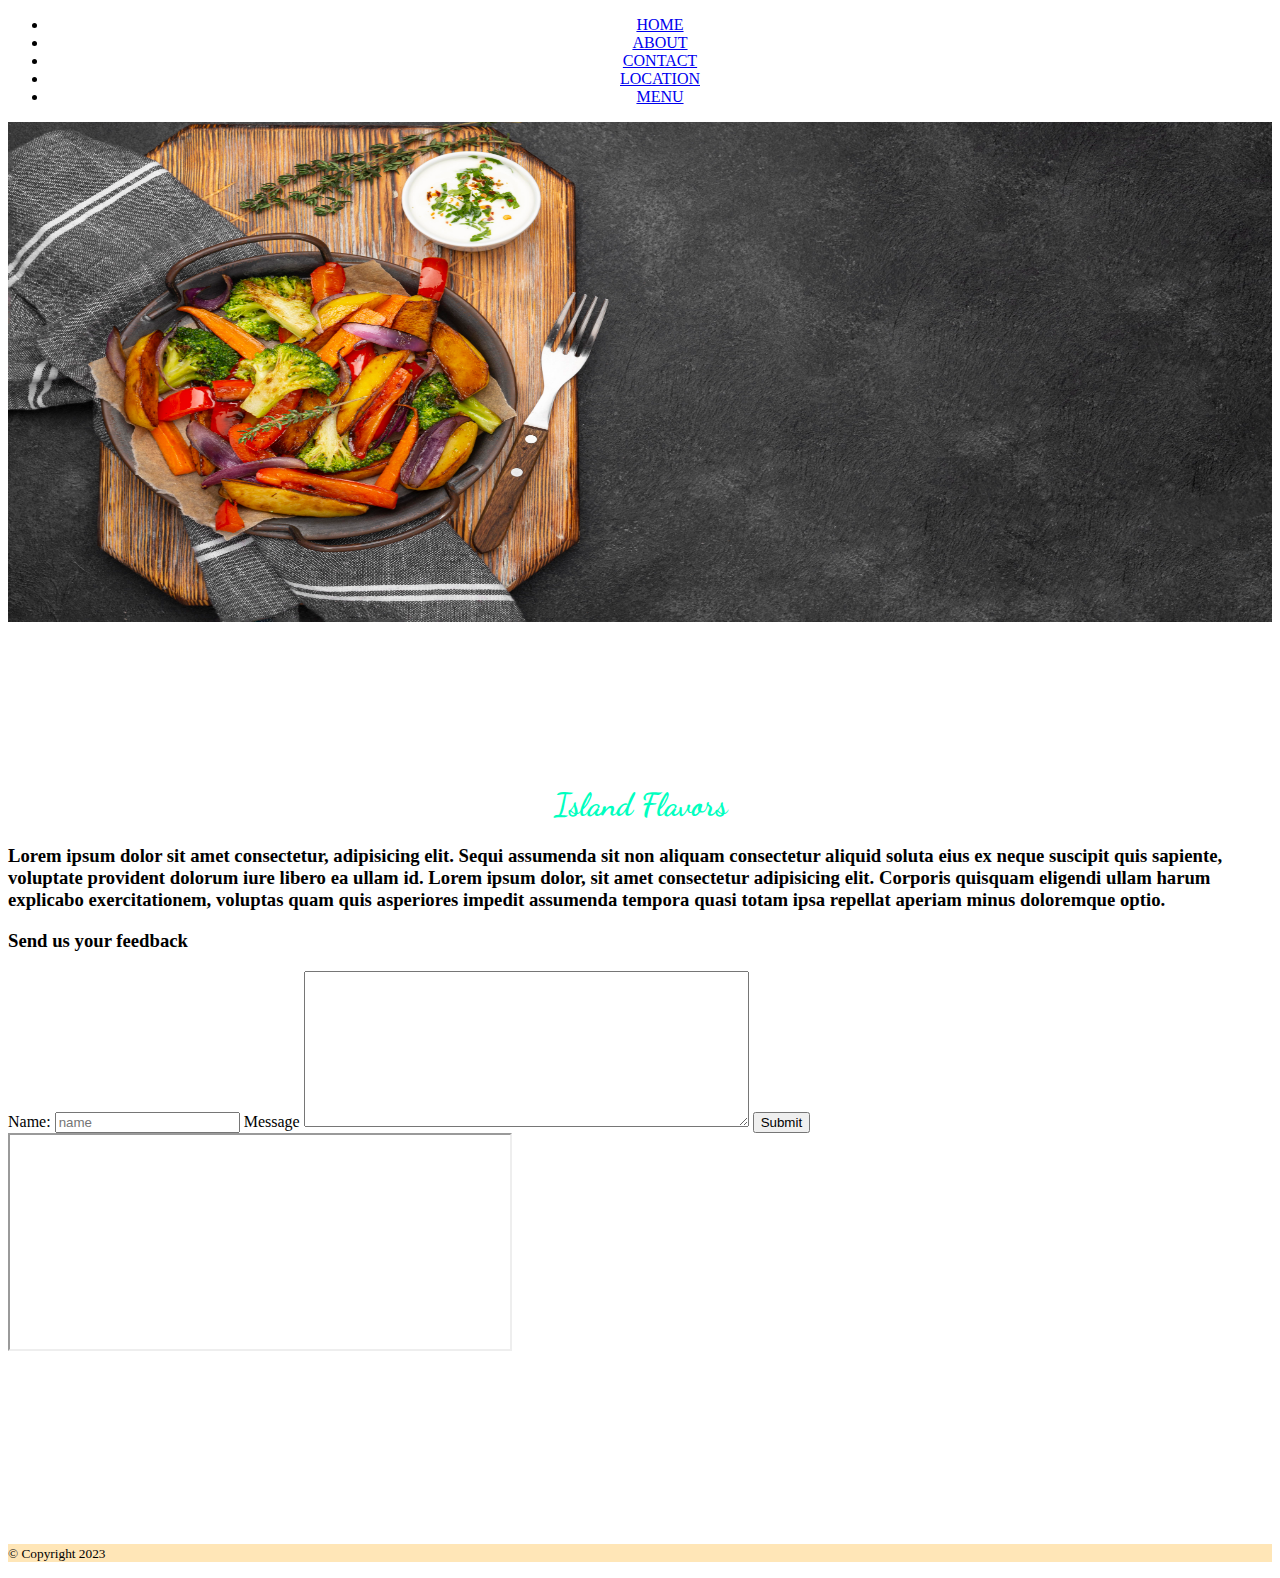
<file: about.html>
<!DOCTYPE html>
<html lang="en">
<head>
    <meta charset="UTF-8">
    <meta http-equiv="X-UA-Compatible" content="IE=edge">
    <meta name="viewport" content="width=device-width, initial-scale=1.0">
    <link rel="stylesheet" href="E:/PerScholas/FrontEnd/Restaurant/aboutstyles.css">
    <link rel="preconnect" href="https://fonts.googleapis.com">
    <link rel="preconnect" href="https://fonts.gstatic.com" crossorigin>
    <link href="https://fonts.googleapis.com/css2?family=Dancing+Script:wght@400;500;700&display=swap" rel="stylesheet">
    <style>#restaurant_title{margin-top: 5em;
        text-align: center;
        color: rgb(0, 255, 191);
        font-family: "Dancing Script", cursive;}</style>
    <title>Document</title>
</head>
<body>

    <div class="main_container">
        <div class="restaurant_div">
            <nav class="main_nav">
                <ul class="nav_ul"> 
                    <li class="nav_item" id="home_tab"><a href="./islandflavors.html"><center>HOME</center> </a></li>
                    <li class="nav_item" id="about_tab"><a href="./about.html"><center>ABOUT</center></a></li>
                    <li class="nav_item" id="contact_tab"><a href="./contact.html"><center>CONTACT</center></a></li>
                    <li class="nav_item" id="location_tab"><a href="./location.html"><center>LOCATION</center></a></li>
                    <li class="nav_item" id="menu_tab"><a href="./menu.html"><center>MENU</center></a></li>
                    <!-- <li class="nav_item" id="order_tab"><a href="./onlineorder.html"><center>ORDER ONLINE</center></a></li> -->
                </ul>
            </nav>
        </div>

        <div class="slideshow_container">
            <div class="mySlides fade">
                <img src="./images/pic1.jpg" style="width:100%; height: 500px">
            </div>
        </div>

        <section>
            <h1 id="restaurant_title">Island Flavors</h1>
            <h3>
                Lorem ipsum dolor sit amet consectetur, adipisicing elit. Sequi
                assumenda sit non aliquam consectetur aliquid soluta eius ex 
                neque suscipit quis sapiente, voluptate provident dolorum iure
                libero ea ullam id.
                Lorem ipsum dolor, sit amet consectetur adipisicing elit. Corporis
                quisquam eligendi ullam harum explicabo exercitationem, voluptas
                quam quis asperiores impedit assumenda tempora quasi totam ipsa
                repellat aperiam minus doloremque optio.
            </h3>
        </section>

        <h3 class="feedback_h3">Send us your feedback</h3>
        <div class="form_div">
            <form action="" class="feedback_form">
                <label for="" class="feedback_labels">Name:</label>
                <input type="text" placeholder="name" class="form_elem">
                <!-- <label for="" class="feedback_labels">Email</label>
                <input type="text" placeholder="email" id="email" class="form_elem"> -->
                <label for="" class="feedback_labels">Message</label>
                <textarea name="message" id="message" cols="53" rows="10" data-rows="10" class="form_elem"></textarea>

                <button type="submit" name="submit" class="submit form_elem" id="submit" onclick="validateEmail()">Submit</button>
            </form>

            <iframe class="form_vid" height="214" width="500"
                src="https://www.youtube.com/embed/9TjqKnYTulM?autoplay=1">
            </iframe>
        </div>
        <!-- <table>
            <tr>
              <th>Company</th>
              <th>Contact</th>
              <th>Country</th>
            </tr>
            <tr>
              <td>Alfreds Futterkiste</td>
              <td>Maria Anders</td>
              <td>Germany</td>
            </tr>
            <tr>
              <td>Centro comercial Moctezuma</td>
              <td>Francisco Chang</td>
              <td>Mexico</td>
            </tr>
          </table> -->

        <div style="background-color: rgba(255, 166, 0, 0.281); margin-top: 15%";>
            <p>
                <small>&copy; Copyright 2023</small>
            </p>
        </div>


    </div>

</body>
</html>
</file>
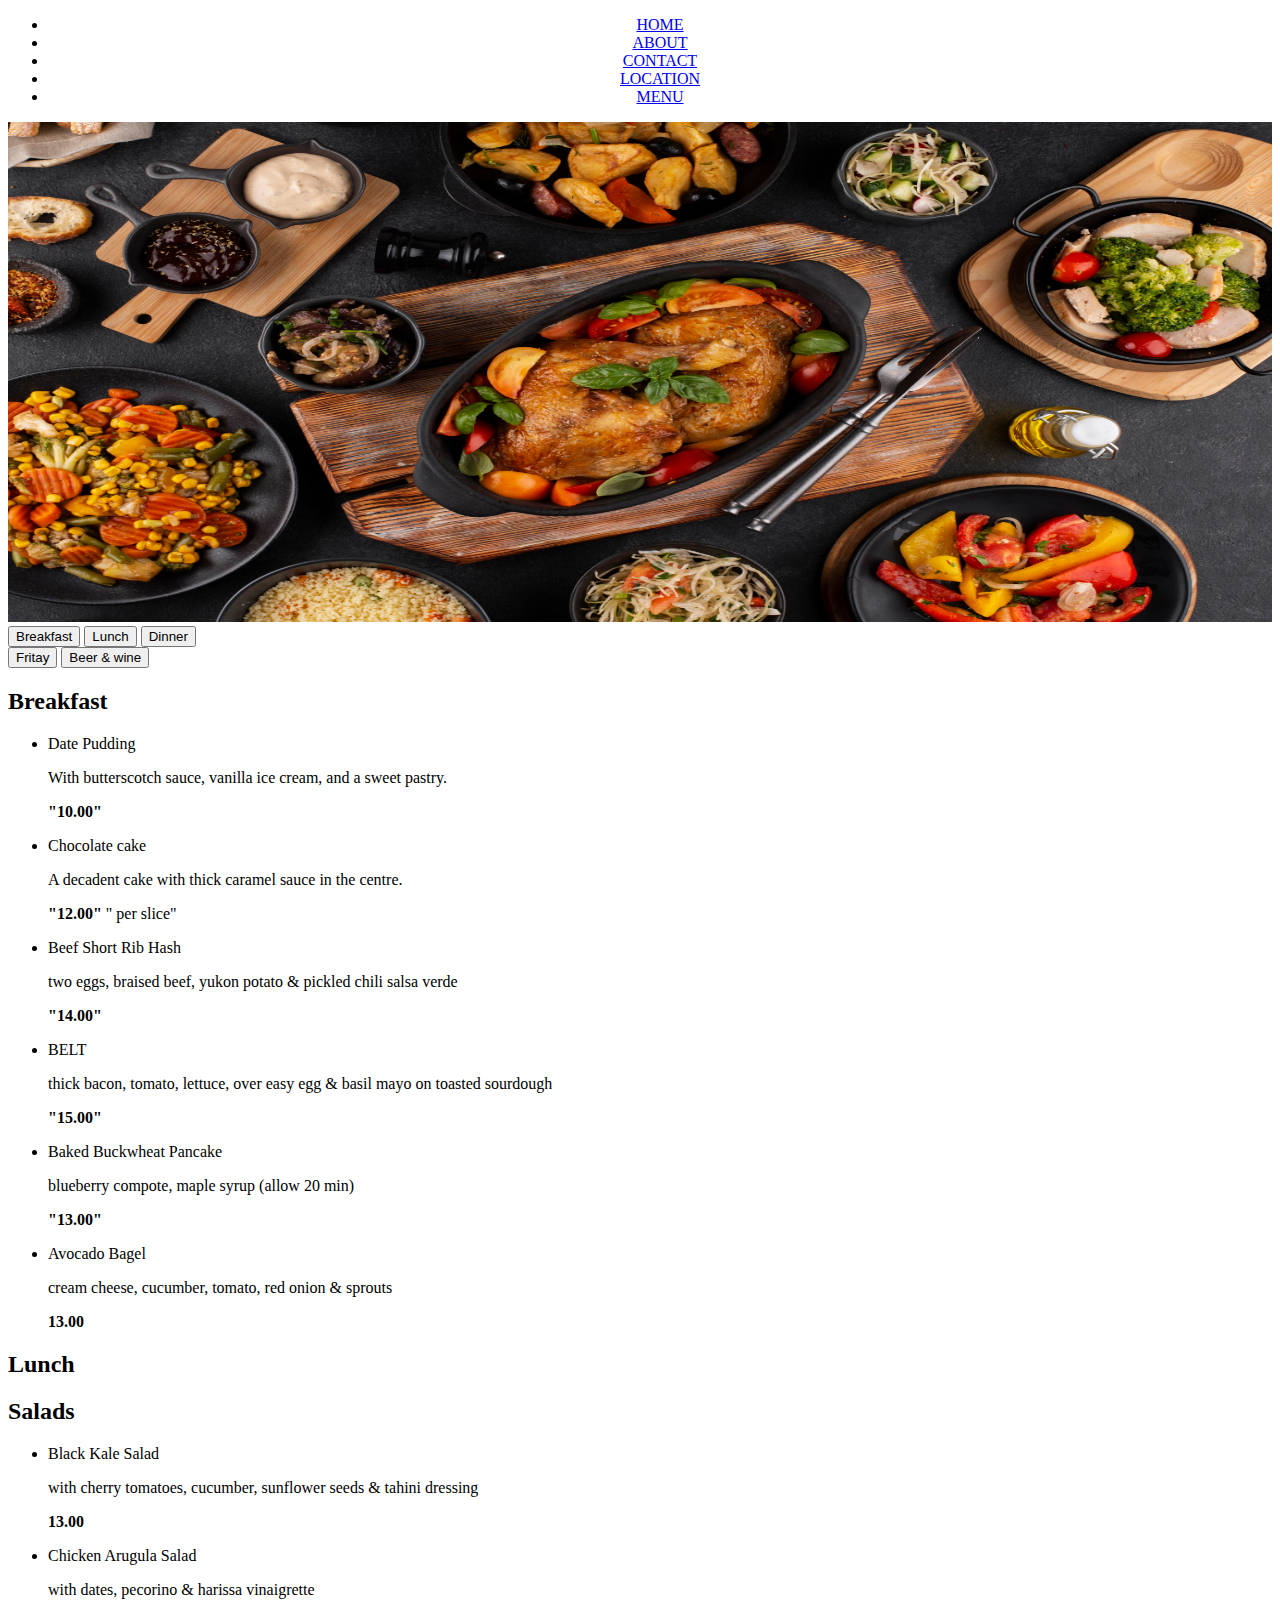
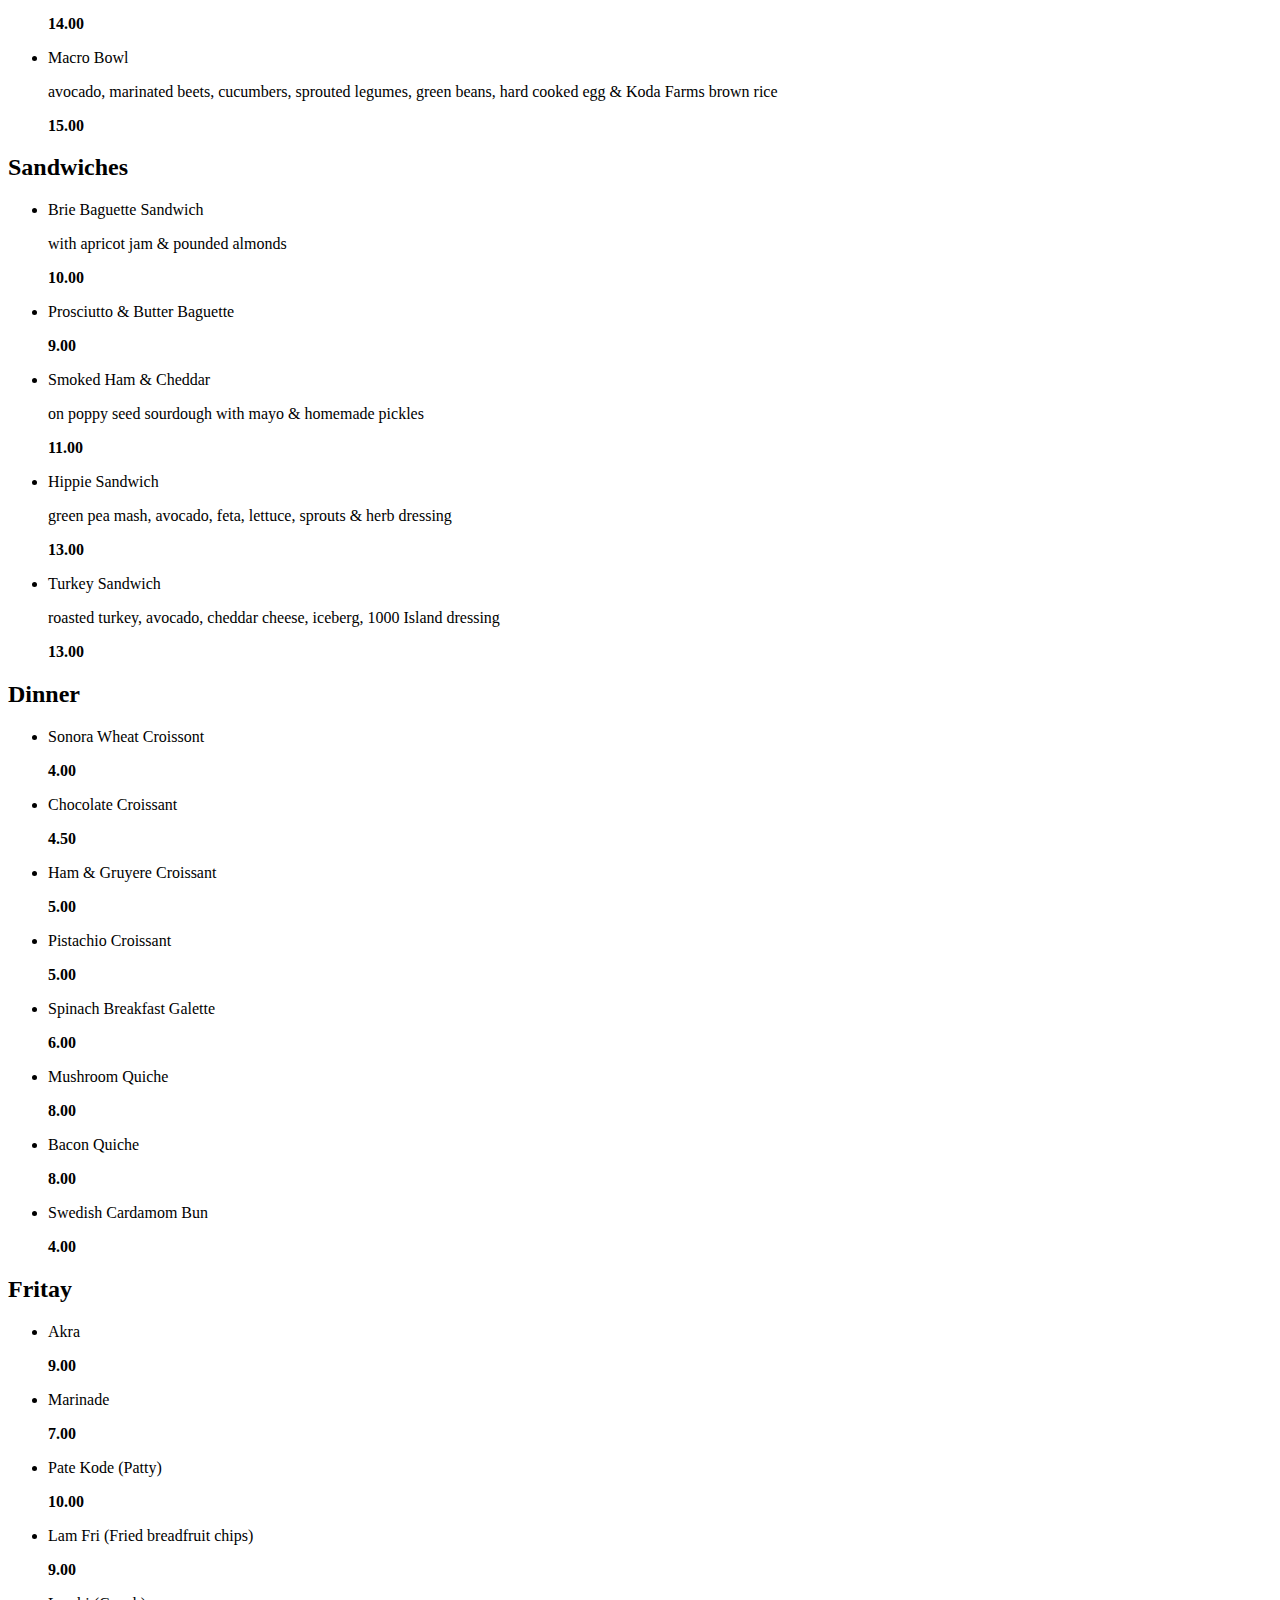
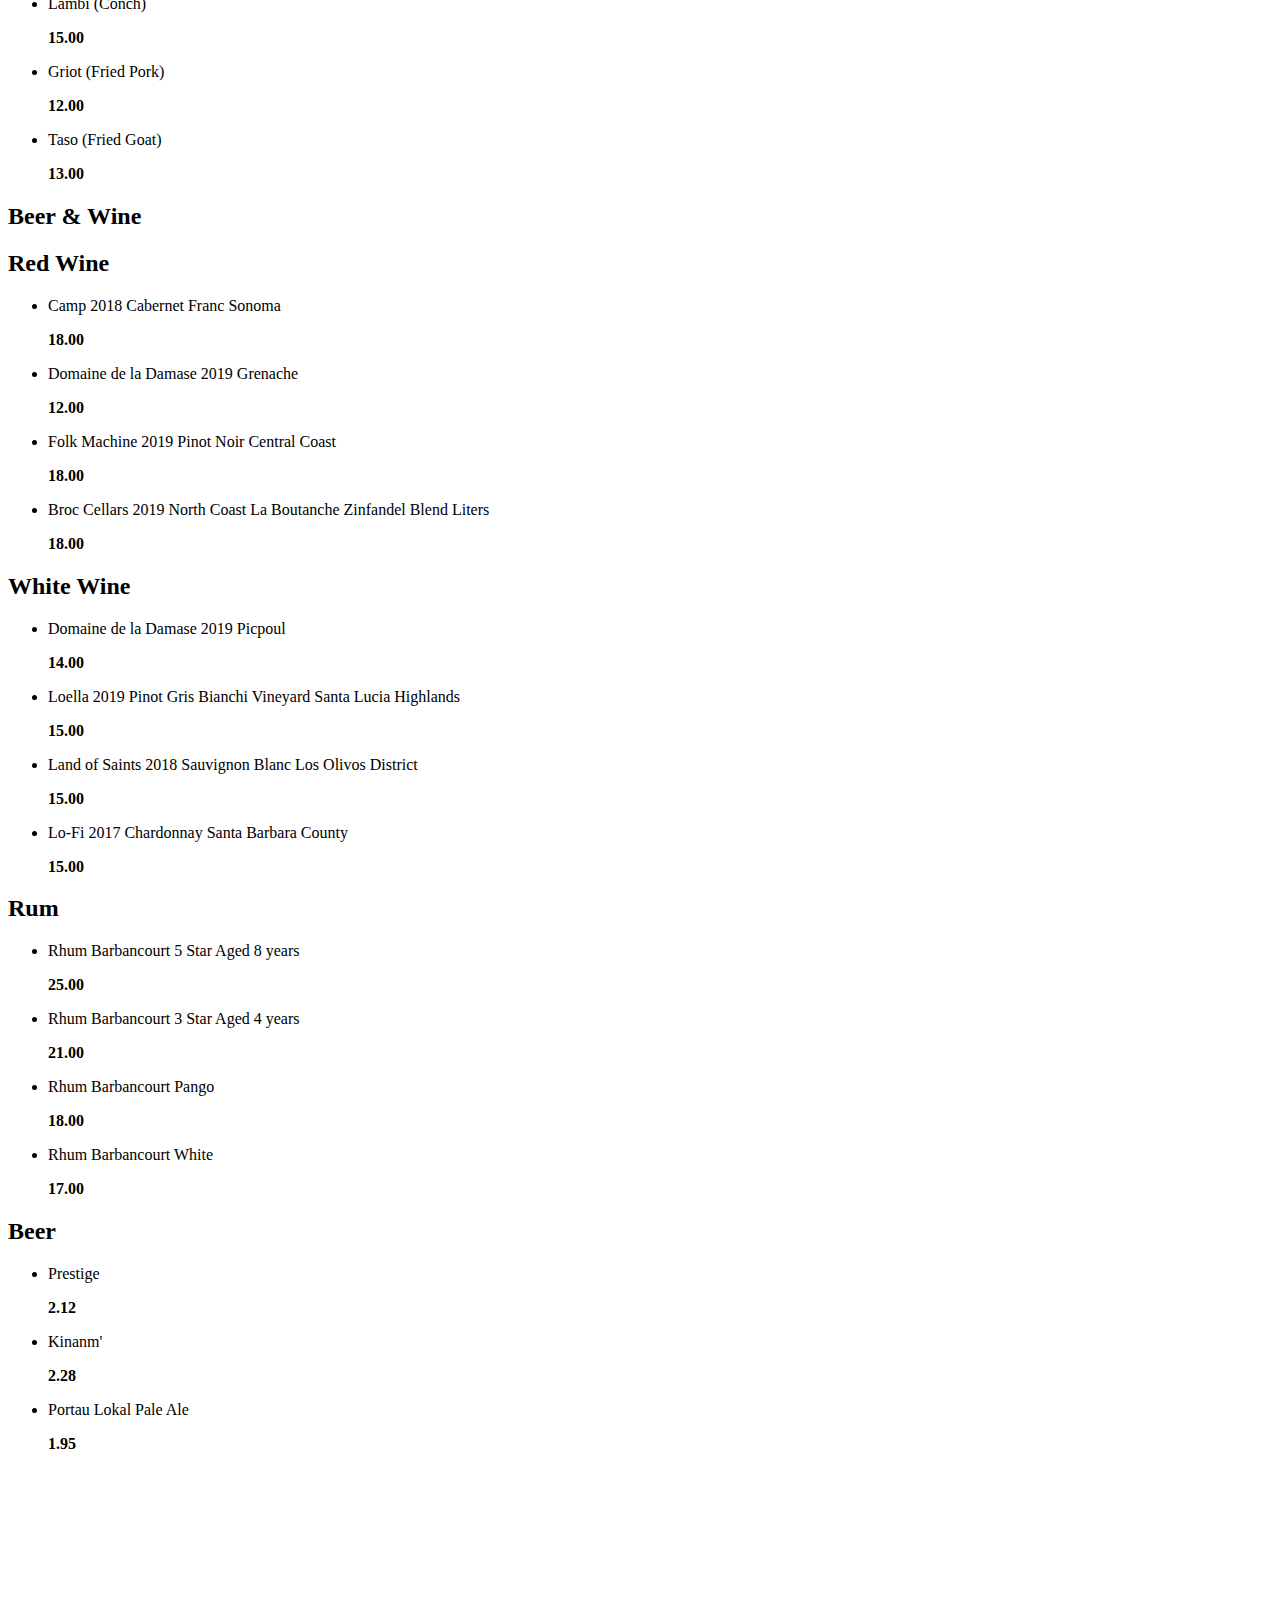
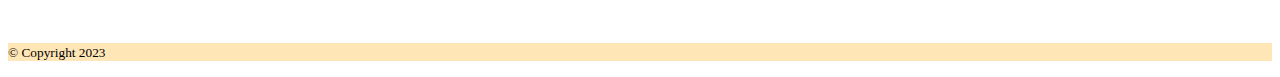
<file: menu.html>
<!DOCTYPE html>
<html lang="en">
<head>
    <meta charset="UTF-8">
    <meta http-equiv="X-UA-Compatible" content="IE=edge">
    <meta name="viewport" content="width=device-width, initial-scale=1.0">
    <link rel="stylesheet" href="E:/PerScholas/FrontEnd/Restaurant/menuStyles.css">
    <title>Document</title>
</head>
<body>
    
    <!-- <h1>HERE'S OUR MENU</h1> -->

    <div class="main_container">
        <div class="restaurant_div">
            <nav class="main_nav">
                <ul class="nav_ul"> 
                    <li class="nav_item" id="home_tab"><a href="./islandflavors.html"><center>HOME</center> </a></li>
                    <li class="nav_item" id="about_tab"><a href="./about.html"><center>ABOUT</center></a></li>
                    <li class="nav_item" id="contact_tab"><a href="./contact.html"><center>CONTACT</center></a></li>
                    <li class="nav_item" id="location_tab"><a href="./location.html"><center>LOCATION</center></a></li>
                    <li class="nav_item" id="menu_tab"><a href="./menu.html"><center>MENU</center></a></li>
                    <!-- <li class="nav_item" id="order_tab"><a href="./onlineorder.html"><center>ORDER ONLINE</center></a></li> -->
                </ul>
            </nav>
        </div>

        <div class="slideshow_container">
            <div class="mySlides fade">
                <img src="./images/pic2.jpg" style="width:100%; height: 500px">
            </div>
        </div>

<!-- ***************************** Menu Section *****************************  -->
        <div class="menu_div">
            <div class="food_div">
                <button class="food breakfast" onclick="displayBreakfast()">Breakfast</button>
                <button class="food lunch" onclick="displayLunch()">Lunch</button>
                <button class="food dinner" onclick="displayDinner()">Dinner</button>
                
            </div>
                
            <div class="beverage_div">
                <button class="drinknmore fritay" onclick="displayFritay()">Fritay</button>  
                <button class="drinknmore beernwine" onclick="displayBeernWine()"> Beer & wine</button>
            </div>

            <!-- Breakfast -->
            <section id="breakfast">
                <h2>Breakfast</h2>
                <div class="breakfast_div">
                    <div class="menu_description">
                        <ul class="ulist1">
                            <li class="menu_item">
                                <p class="menu_item_heading">Date Pudding</p>
                                <p>With butterscotch sauce, vanilla ice cream, and a sweet pastry.</p>
                                <strong>
                                    "10.00"
                                </strong>
                            </li>
                            <li class="menu_item">
                                <p class="menu_item_heading">Chocolate cake</p>
                                <p>A decadent cake with thick caramel sauce in the centre.</p>
                                <strong>
                                    "12.00"
                                </strong>
                                " per slice"
                            </li>
                        </ul>
                    </div>
                    <div class="menu_description">
                        <ul class="ulist2">
                            <li class="menu_item">
                                <p class="menu_item_heading">Beef Short Rib Hash</p>
                                <p>two eggs, braised beef, yukon potato &amp; pickled chili salsa verde</p>
                                <strong>"14.00"</strong>
                            </li>
                            <li class="menu_item">
                                <p class="menu_item_heading">BELT</p>
                                <p>thick bacon, tomato, lettuce, over easy egg &amp; basil mayo on toasted sourdough</p>
                                <strong>"15.00"</strong>
                            </li>
                            <li class="menu_item">
                                <p class="menu_item_heading">Baked Buckwheat Pancake</p>
                                <p>blueberry compote, maple syrup (allow 20 min)</p>
                                <strong>"13.00"</strong>
                            </li>
                            <li class="menu-item">
                                <p class="menu_item_heading">Avocado Bagel</p>
                                <p>cream cheese, cucumber, tomato, red onion &amp; sprouts</p>        
                                <strong>13.00</strong> 
                            </li>
                        </ul>
                    </div>
                </div>

            <!-- Lunch -->
            </section>
            <!-- Lunch -->
            <section id="lunch">
                <h2>Lunch</h2>
                <div class="lunch_div">
                    <div class="menu_description">
                        <h2>Salads</h2>
                        <ul class="ulist1">
                            <li class="menu_item">
                                <p class="menu_item_heading">Black Kale Salad</p>
                                <p>with cherry tomatoes, cucumber, sunflower seeds &amp; tahini dressing</p>
                                <strong>13.00</strong> 
                            </li>
                            <li class="menu_item">
                                <p class="menu_item_heading">Chicken Arugula Salad</p>
                                <p>with dates, pecorino &amp; harissa vinaigrette</p>
                                <strong>14.00</strong> 
                            </li>
                            <li class="menu_item">
                                <p class="menu_item_heading">Macro Bowl</p>
                                <p>avocado, marinated beets, cucumbers, sprouted legumes, green beans, hard cooked egg &amp; Koda Farms brown rice</p>
                                <strong>15.00</strong>
                            </li>
                        </ul>
                    </div>
                    <div class="menu_description">
                        <h2>Sandwiches</h2>
                        <ul class="ulist1">
                            <li class="menu_item">
                                <p class="menu_item_heading">Brie Baguette Sandwich</p>
                                <p>with apricot jam &amp; pounded almonds</p>
                                <strong>10.00</strong>
                            </li>
                            <li class="menu_item">
                                <p class="menu_item_heading">Prosciutto &amp; Butter Baguette</p>
                                <strong>9.00</strong>
                            </li>
                            <li class="menu_item">
                                <p class="menu_item_heading">Smoked Ham &amp; Cheddar</p>
                                <p>on poppy seed sourdough with mayo &amp; homemade pickles</p>
                                <strong>11.00</strong>
                            </li>
                            <li class="menu_item">
                                <p class="menu_item_heading">Hippie Sandwich</p>
                                <p>green pea mash, avocado, feta, lettuce, sprouts &amp; herb dressing</p>
                                <strong>13.00</strong>
                            </li>
                            <li class="menu_item">
                                <p class="menu_item_heading">Turkey Sandwich</p>
                                <p>roasted turkey, avocado, cheddar cheese, iceberg, 1000 Island dressing</p>
                                <strong>13.00</strong>
                            </li>
                        </ul>
                    </div>
                </div>
            </section>

            <!-- Dinner -->
            <section id="dinner" class="dinner_class">
                <div class="menu_description">
                    <h2>Dinner</h2>
                    <div class="dinner_div">
                        <div class="menu_description">
                            <ul class="ulist1">
                                <li class="menu_item">
                                    <p class="menu_item_heading">Sonora Wheat Croissont</p>
                                    <strong>4.00</strong>
                                </li>
                                <li class="menu_item">
                                    <p class="menu_item_heading">Chocolate Croissant</p>
                                    <strong>4.50</strong>
                                </li>
                                <li class="menu_item">
                                    <p class="menu_item_heading">Ham &amp; Gruyere Croissant</p>
                                    <strong>5.00</strong>
                                </li>
                                <li class="menu_item">
                                    <p class="menu_item_heading">Pistachio Croissant</p>
                                    <strong>5.00</strong>
                                </li>
                            </ul>
                        </div>
                        <div class="menu_description">
                            <ul class="ulist1">
                                <li class="menu_item">
                                    <p class="menu_item_heading">Spinach Breakfast Galette</p>
                                    <strong>6.00</strong>
                                </li>
                                <li class="menu_item">
                                    <p class="menu_item_heading">Mushroom Quiche</p>
                                    <strong>8.00</strong>
                                </li>
                                <li class="menu_item">
                                    <p class="menu_item_heading">Bacon Quiche</p>
                                    <strong>8.00</strong>
                                </li>
                                <li class="menu_item">
                                    <p class="menu_item_heading">Swedish Cardamom Bun</p>
                                    <strong>4.00</strong>
                                </li>
                            </ul>
                        </div>
                    </div>
                </div>
            </section>

            <!-- Fritay -->
            <section id="fritay" class="fritay_class">
                <div class="menu_description">
                    <h2>Fritay</h2>
                    <div class="fritay_div">
                        <div class="menu_description">
                            <ul class="ulist1">
                                <li class="menu_item">
                                    <p class="menu_item_heading">Akra</p>
                                    <strong>9.00</strong>
                                </li>
                                <li class="menu_item">
                                    <p class="menu_item_heading">Marinade</p>
                                    <strong>7.00</strong>
                                </li>
                                <li class="menu_item">
                                    <p class="menu_item_heading">Pate Kode (Patty)</p>
                                    <strong>10.00</strong>
                                </li>
                                <li class="menu_item">
                                    <p class="menu_item_heading">Lam Fri (Fried breadfruit chips)</p>
                                    <strong>9.00</strong>
                                </li>
                            </ul>
                        </div>
                        <div class="menu_description">
                            <ul class="ulist1">
                                <li class="menu_item">
                                    <p class="menu_item_heading">Lambi (Conch)</p>
                                    <strong>15.00</strong>
                                </li>
                                <li class="menu_item">
                                    <p class="menu_item_heading">Griot (Fried Pork)</p>
                                    <strong>12.00</strong>
                                </li>
                                <li class="menu_item">
                                    <p class="menu_item_heading">Taso (Fried Goat)</p>
                                    <strong>13.00</strong>
                                </li>
                            </ul>
                        </div>
                    </div>
                </div>
            </section>

            <!-- Beer and Wine -->
            <section id="beernwine">
                <h2>Beer & Wine</h2>
                <div class="beernwine_div">
                    <div class="menu_description">
                        <h2>Red Wine</h2>
                        <ul class="ulist1">
                            <li class="menu_item">
                                <p class="menu_item_heading">Camp 2018 Cabernet Franc Sonoma</p>
                                <strong>18.00</strong>
                            </li>
                            <li class="menu_item">
                                <p class="menu_item_heading">Domaine de la Damase 2019 Grenache</p>
                                <strong>12.00</strong>
                            </li>
                            <li class="menu_item">
                                <p class="menu_item_heading">Folk Machine 2019 Pinot Noir Central Coast</p>
                                <strong>18.00</strong>
                            </li>
                            <li class="menu_item">
                                <p class="menu_item_heading">Broc Cellars 2019 North Coast La Boutanche Zinfandel Blend Liters</p>
                                <strong>18.00</strong>
                            </li>
                        </ul>
                    </div>
                    <div class="menu_description">
                        <h2>White Wine</h2>
                        <ul class="ulist1">
                            <li class="menu_item">
                                <p class="menu_item_heading">Domaine de la Damase 2019 Picpoul</p>
                                <strong>14.00</strong>
                            </li>
                            <li class="menu_item">
                                <p class="menu_item_heading">Loella 2019 Pinot Gris Bianchi Vineyard Santa Lucia Highlands</p>
                                <strong>15.00</strong>
                            </li>
                            <li class="menu_item">
                                <p class="menu_item_heading">Land of Saints 2018 Sauvignon Blanc Los Olivos District</p>
                                <strong>15.00</strong>
                            </li>
                            <li class="menu_item">
                                <p class="menu_item_heading">Lo-Fi 2017 Chardonnay Santa Barbara County</p>
                                <strong>15.00</strong>
                            </li>
                        </ul>
                    </div>
                    <div class="menu_description">
                        <h2>Rum</h2>
                        <ul class="ulist1">
                            <li class="menu_item">
                                <p class="menu_item_heading">Rhum Barbancourt 5 Star Aged 8 years</p>
                                <strong>25.00</strong>
                            </li>
                            <li class="menu_item">
                                <p class="menu_item_heading">Rhum Barbancourt 3 Star Aged 4 years</p>
                                <strong>21.00</strong>
                            </li>
                            <li class="menu_item">
                                <p class="menu_item_heading">Rhum Barbancourt Pango</p>
                                <strong>18.00</strong>
                            </li>
                            <li class="menu_item">
                                <p class="menu_item_heading">Rhum Barbancourt White</p>
                                <strong>17.00</strong>
                            </li>
                        </ul>
                    </div>
                    <div class="menu_description">
                        <h2>Beer</h2>
                        <ul class="ulist1">
                            <li class="menu_item">
                                <p class="menu_item_heading">Prestige</p>
                                <strong>2.12</strong>
                            </li>
                            <li class="menu_item">
                                <p class="menu_item_heading">Kinanm'</p>
                                <strong>2.28</strong>
                            </li>
                            <li class="menu_item">
                                <p class="menu_item_heading">Portau Lokal Pale Ale</p>
                                <strong>1.95</strong>
                            </li>
                        </ul>
                    </div>
                </div>
            </section>

        </div>
        
        <div style="background-color: rgba(255, 166, 0, 0.281); margin-top: 15%";>
            <p>
                <small>&copy; Copyright 2023</small>
            </p>
        </div>
    </div>

    <script src="./menu.js"></script>
</body>
</html>
</file>
